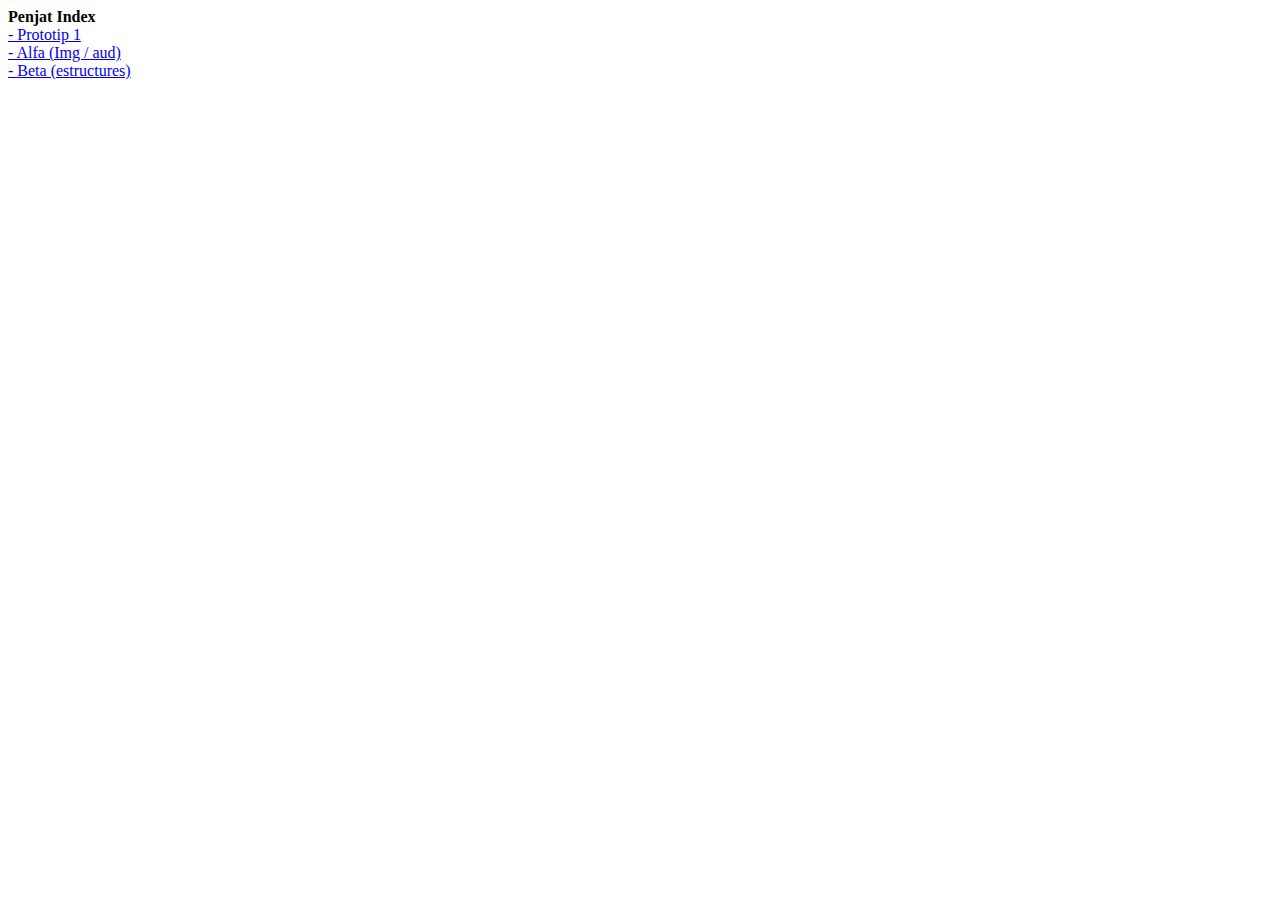
<file: index.html>
<!DOCTYPE html>
<!--
To change this license header, choose License Headers in Project Properties.
To change this template file, choose Tools | Templates
and open the template in the editor.
-->
<html>
    <head>
        <title>INDEX</title>
        <meta charset="UTF-8">
        <meta name="viewport" content="width=device-width, initial-scale=1.0">
    </head>
    <body>
        <b>Penjat Index</b>
        <br>
       <a href="Prototip1.html">- Prototip 1</a>
       <br/>
       <a href="Alpha.html">- Alfa (Img / aud)</a>
       <br/>
       <a href="Beta.html">- Beta (estructures)</a>
    </body>
</html>
</file>
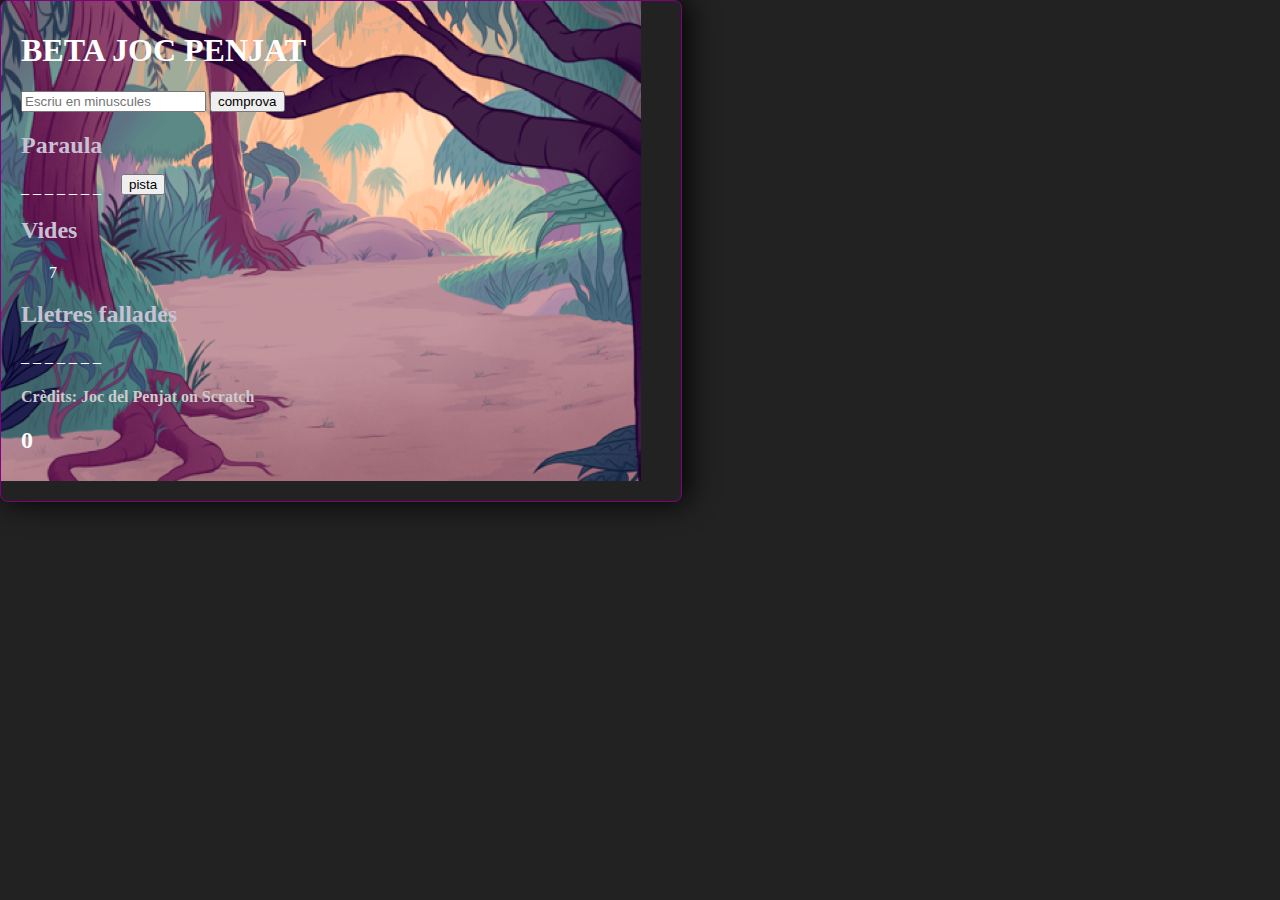
<file: Beta.html>
<!DOCTYPE html>
<!--
To change this license header, choose License Headers in Project Properties.
To change this template file, choose Tools | Templates
and open the template in the editor.
-->
        
  <html>
    <head>
        <title>Prototip Joc Penjat</title>
        <meta charset="UTF-8">
        <meta name="viewport" content="width=device-width, initial-scale=1.0">
        <link rel="stylesheet" href="Alpha.css">
        <script src="Beta.js"></script>
    
    </head>
    
<body onload="AmagaImg(); document.getElementById('mistery').play();" style="background-image: url('image/Jungle.png'); 
      background-size: 640px 480px; background-repeat: no-repeat">

            <h1 style="color: #FFFFFF">BETA JOC PENJAT</h1>
       
            <input type="text" placeholder="Escriu en minuscules" id="valor">

            <button onclick="comprova();" id="boto">comprova</button>
         
            <h2 style="color: #C7C1D4">Paraula</h2>
        
            <p id="lletres" style="color: #FFFFFF">_ _ _ _ _ _ _</p> 
        
            <h2 style="color: #C7C1D4">Vides</h2>
        
            <p id="vida" style="color: #FFFFFF">&nbsp;&nbsp;&nbsp;&nbsp;&nbsp;&nbsp;&nbsp;7</p>
        
            <h2 style="color: #C7C1D4">Lletres fallades</h2>
        
            <p id="dolentes" style="color: #FFFFFF">_ _ _ _ _ _ _</p>
            
            <h4 style="color: #CCCCCC">Crèdits: Joc del Penjat on Scratch</h4>
            
            <h2 id="counter">0</h2>
            
            <button onclick="PISTES();" id="pistes">pista</button>
            
            
   <div id="audios">
                
         <audio id="mistery"><source src="audio/mystery.mp3" type="audio/mpeg"></audio>
         <audio id="cheer"><source src="audio/cheer.mp3" type="audio/mpeg"></audio>
         <audio id="clock_ticking"><source src="audio/clock_ticking.mp3" type="audio/mpeg"></audio>
         <audio id="miau"><source src="audio/miau.mp3" type="audio/mpeg"></audio>
         <audio id="cat_fight"><source src="audio/cat-fight.mp3" type="audio/mpeg"></audio>
         <audio id="boom_cloud"> <source src="audio/boom_cloud.mp3" type="audio/mpeg"> </audio>
         <audio id="bell_tollx3"><source src="audio/bell_toll_x3.mp3" type="audio/mpeg"> </audio>
         <audio id="bell_toll"> <source src="audio/bell_toll.mp3" type="audio/mpeg"></audio>
                
    </div>
                       
    <div id="image"> 

         <img src="image/ahorcado_6.png" id="ahorcado_6" style="width:280px;heitht:270px;" title="Et queden 6 vides!"> 
         <img src="image/ahorcado_5.png" id="ahorcado_5" style="width:280px;heitht:270px;" title="Et queden 5 vides!"> 
         <img src="image/ahorcado_4.png" id="ahorcado_4" style="width:280px;heitht:270px;" title="Et queden 4 vides!"> 
         <img src="image/ahorcado_3.png" id="ahorcado_3" style="width:280px;heitht:270px;" title="Et queden 3 vides!"> 
         <img src="image/ahorcado_2.png" id="ahorcado_2" style="width:280px;heitht:270px;" title="Et queden 2 vides!"> 
         <img src="image/ahorcado_1.png" id="ahorcado_1" style="width:280px;heitht:270px;" title="Et queda 1 vida!"> 
         <img src="image/ahorcado_0.png" id="ahorcado_0" style="width:280px;heitht:270px;" title="En pau descansi">       
            
    </div>    
        </body>
</html>
</file>
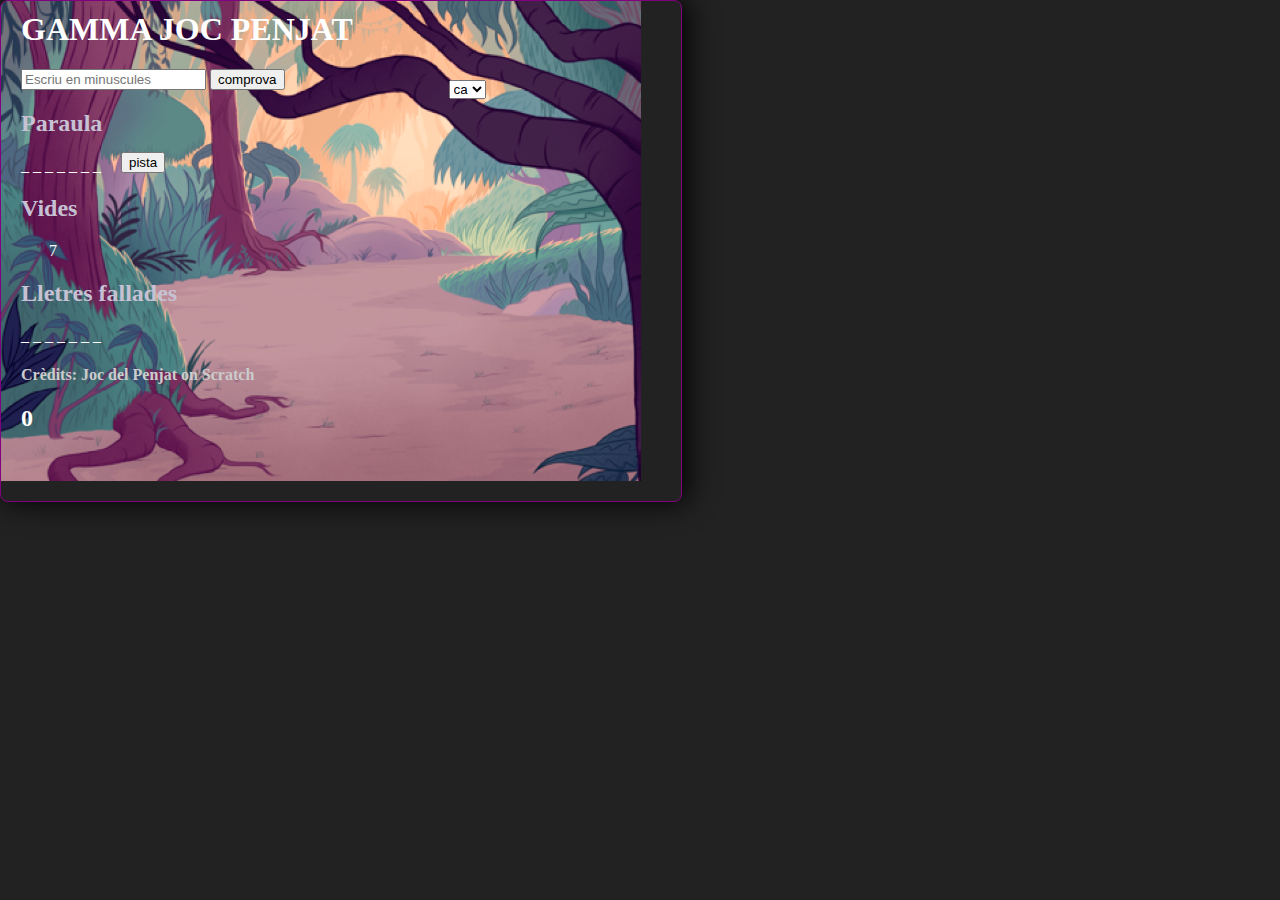
<file: Gamma.html>
<html>
    <head>
        <title>Prototip Joc Penjat</title>
        <meta charset="UTF-8">
        <meta name="viewport" content="width=device-width, initial-scale=1.0">
        <link rel="stylesheet" href="Alpha.css">
        <script src="Gamma.js"></script>
        <script src="js/alasql.js"></script>
        <script src='js/sql.js'></script>
    </head>
    
<body onload="AmagaImg(); document.getElementById('mistery').play();" style="background-image: url('image/Jungle.png'); 
      background-size: 640px 480px; background-repeat: no-repeat">

            <h1 style="color: #FFFFFF" id="versio">GAMMA JOC PENJAT</h1>
       
            <input type="text" placeholder="Escriu en minuscules" id="valor">            
           
            <button onclick="comprova();" id="comprovar">comprova</button>
            
            <select name="Idiomes" id="Idiomes" onchange="CanviarIdioma(this.value)" title="Select">
                <option value="ca">ca</option>
                <option value="es">es</option>
                <option value="fr">fr</option>
                <option value="en">en</option>
                <option value="de">de</option>
                <option value="it">it</option>
            </select>
         
            <h2 style="color: #C7C1D4" id="text1">Paraula</h2>
        
            <p id="lletres" style="color: #FFFFFF">_ _ _ _ _ _ _</p> 
        
            <h2 style="color: #C7C1D4" id="text2">Vides</h2>
        
            <p id="vida" style="color: #FFFFFF">&nbsp;&nbsp;&nbsp;&nbsp;&nbsp;&nbsp;&nbsp;7</p>
        
            <h2 style="color: #C7C1D4" id="text3">Lletres fallades</h2>
        
            <p id="dolentes" style="color: #FFFFFF">_ _ _ _ _ _ _</p>
            
            <h4 style="color: #CCCCCC" id="credits">Crèdits: Joc del Penjat on Scratch</h4>
            
            <h2 id="counter">0</h2>
            
            <button onclick="PISTES();" id="pistes">pista</button>
            
            
   <div id="audios">
                
         <audio id="mistery"><source src="audio/mystery.mp3" type="audio/mpeg"></audio>
         <audio id="cheer"><source src="audio/cheer.mp3" type="audio/mpeg"></audio>
         <audio id="clock_ticking"><source src="audio/clock_ticking.mp3" type="audio/mpeg"></audio>
         <audio id="miau"><source src="audio/miau.mp3" type="audio/mpeg"></audio>
         <audio id="cat_fight"><source src="audio/cat-fight.mp3" type="audio/mpeg"></audio>
         <audio id="boom_cloud"> <source src="audio/boom_cloud.mp3" type="audio/mpeg"> </audio>
         <audio id="bell_tollx3"><source src="audio/bell_toll_x3.mp3" type="audio/mpeg"> </audio>
         <audio id="bell_toll"> <source src="audio/bell_toll.mp3" type="audio/mpeg"></audio>
                
    </div>
                       
    <div id="image"> 

         <img src="image/ahorcado_6.png" id="ahorcado_6" style="width:280px;heitht:270px;" title="Et queden 6 vides!"> 
         <img src="image/ahorcado_5.png" id="ahorcado_5" style="width:280px;heitht:270px;" title="Et queden 5 vides!"> 
         <img src="image/ahorcado_4.png" id="ahorcado_4" style="width:280px;heitht:270px;" title="Et queden 4 vides!"> 
         <img src="image/ahorcado_3.png" id="ahorcado_3" style="width:280px;heitht:270px;" title="Et queden 3 vides!"> 
         <img src="image/ahorcado_2.png" id="ahorcado_2" style="width:280px;heitht:270px;" title="Et queden 2 vides!"> 
         <img src="image/ahorcado_1.png" id="ahorcado_1" style="width:280px;heitht:270px;" title="Et queda 1 vida!"> 
         <img src="image/ahorcado_0.png" id="ahorcado_0" style="width:280px;heitht:270px;" title="En pau descansi">       
            
    </div>   
            
        </body>
</html>
</file>
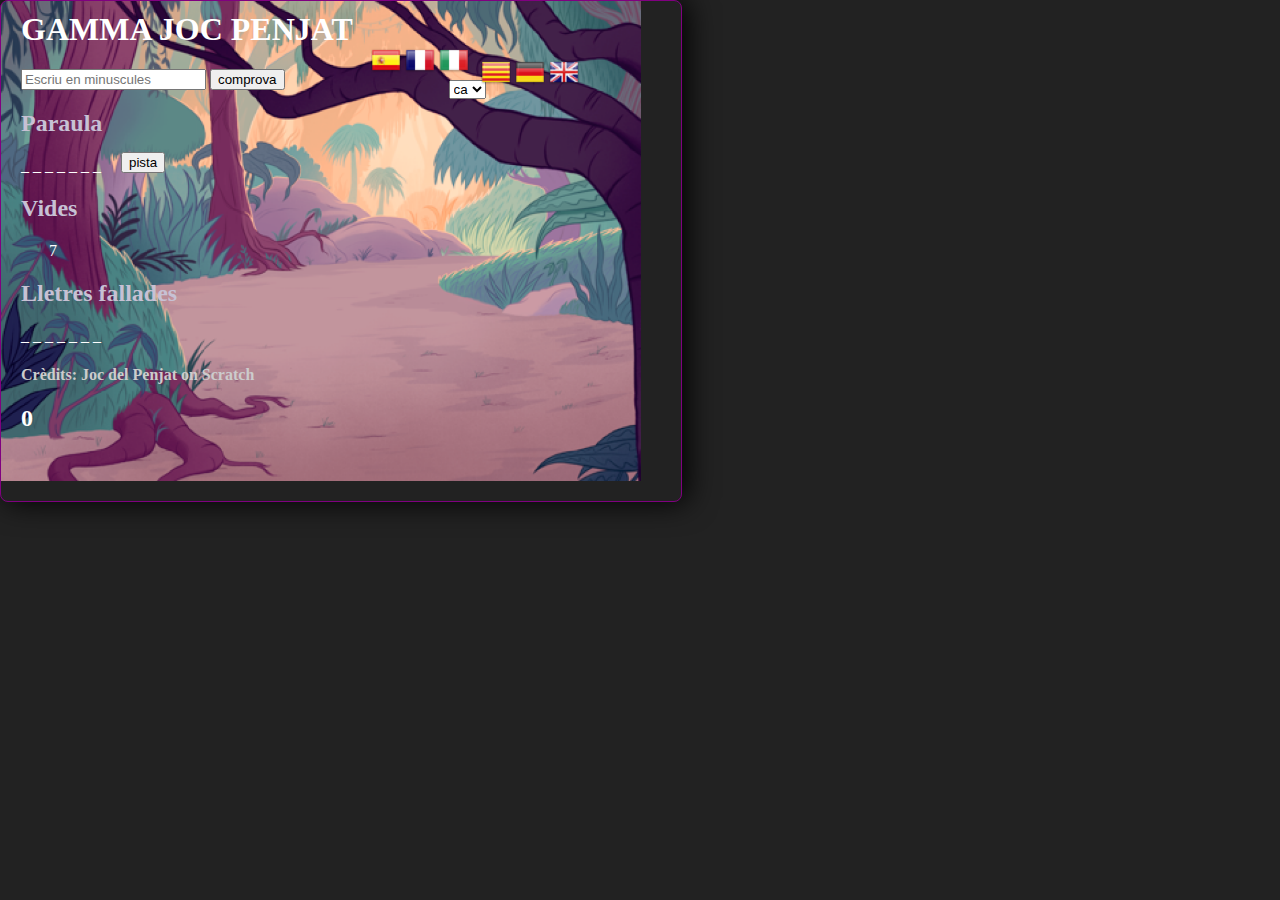
<file: Gamma_1.html>
<html>
    <head>
        <title>Prototip Joc Penjat</title>
        <meta charset="UTF-8">
        <meta name="viewport" content="width=device-width, initial-scale=1.0">
        <link rel="stylesheet" href="Alpha.css">
        <script src="Gamma_1.js"></script>
        <script src="js/alasql.js"></script>
        <script src='js/sql.js'></script>
    </head>
    
<body onload="AmagaImg(); document.getElementById('mistery').play();" style="background-image: url('image/Jungle.png'); 
      background-size: 640px 480px; background-repeat: no-repeat">

            <h1 style="color: #FFFFFF" id="versio">GAMMA JOC PENJAT</h1>
       
            <input type="text" placeholder="Escriu en minuscules" id="valor">            
           
            <button onclick="comprova();" id="comprovar">comprova</button>
            
            <select name="Idiomes" id="Idiomes" onchange="CanviarIdioma(this.value)" title="Select">
                <option value="ca">ca</option>
                <option value="es">es</option>
                <option value="fr">fr</option>
                <option value="en">en</option>
                <option value="de">de</option>
                <option value="it">it</option>
            </select>
         
            <h2 style="color: #C7C1D4" id="text1">Paraula</h2>
        
            <p id="lletres" style="color: #FFFFFF">_ _ _ _ _ _ _</p> 
        
            <h2 style="color: #C7C1D4" id="text2">Vides</h2>
        
            <p id="vida" style="color: #FFFFFF">&nbsp;&nbsp;&nbsp;&nbsp;&nbsp;&nbsp;&nbsp;7</p>
        
            <h2 style="color: #C7C1D4" id="text3">Lletres fallades</h2>
        
            <p id="dolentes" style="color: #FFFFFF">_ _ _ _ _ _ _</p>
            
            <h4 style="color: #CCCCCC" id="credits">Crèdits: Joc del Penjat on Scratch</h4>
            
            <h2 id="counter">0</h2>
            
            <button onclick="PISTES();" id="pistes">pista</button>
            
            
   <div id="audios">
                
         <audio id="mistery"><source src="audio/mystery.mp3" type="audio/mpeg"></audio>
         <audio id="cheer"><source src="audio/cheer.mp3" type="audio/mpeg"></audio>
         <audio id="clock_ticking"><source src="audio/clock_ticking.mp3" type="audio/mpeg"></audio>
         <audio id="miau"><source src="audio/miau.mp3" type="audio/mpeg"></audio>
         <audio id="cat_fight"><source src="audio/cat-fight.mp3" type="audio/mpeg"></audio>
         <audio id="boom_cloud"> <source src="audio/boom_cloud.mp3" type="audio/mpeg"> </audio>
         <audio id="bell_tollx3"><source src="audio/bell_toll_x3.mp3" type="audio/mpeg"> </audio>
         <audio id="bell_toll"> <source src="audio/bell_toll.mp3" type="audio/mpeg"></audio>
                
    </div>
                       
    <div id="image"> 

         <img src="image/ahorcado_6.png" id="ahorcado_6" style="width:280px;heitht:270px;" title="Et queden 6 vides!"> 
         <img src="image/ahorcado_5.png" id="ahorcado_5" style="width:280px;heitht:270px;" title="Et queden 5 vides!"> 
         <img src="image/ahorcado_4.png" id="ahorcado_4" style="width:280px;heitht:270px;" title="Et queden 4 vides!"> 
         <img src="image/ahorcado_3.png" id="ahorcado_3" style="width:280px;heitht:270px;" title="Et queden 3 vides!"> 
         <img src="image/ahorcado_2.png" id="ahorcado_2" style="width:280px;heitht:270px;" title="Et queden 2 vides!"> 
         <img src="image/ahorcado_1.png" id="ahorcado_1" style="width:280px;heitht:270px;" title="Et queda 1 vida!"> 
         <img src="image/ahorcado_0.png" id="ahorcado_0" style="width:280px;heitht:270px;" title="En pau descansi">       
         
    </div>   
            
    <div id="Idiom">
                
        <img src="image/es.png" id="esp" style="width:30px;heitht:40px;">        
        <img src="image/fr.png" id="esp" style="width:30px;heitht:40px;">
        <img src="image/it.png" id="esp" style="width:30px;heitht:40px;">

    </div>
           
    <div id="Idiom2">

        <img src="image/ca.png" id="esp" style="width:30px;heitht:40px;">
        <img src="image/de.png" id="esp" style="width:30px;heitht:40px;">
        <img src="image/gb.png" id="esp" style="width:30px;heitht:40px;">
    </div>
        </body>
</html>
</file>
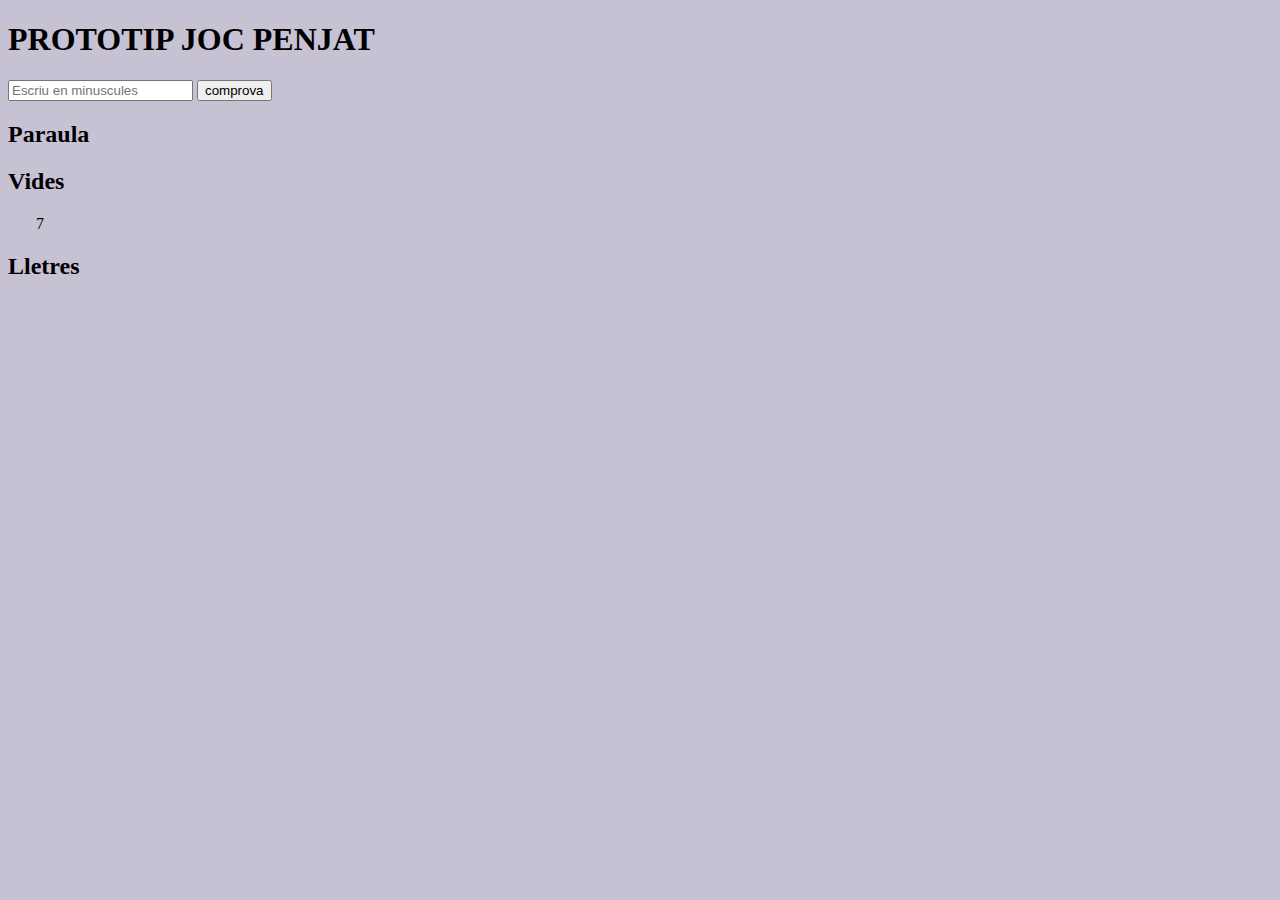
<file: Prototip1.html>
<!DOCTYPE html>
<!--
To change this license header, choose License Headers in Project Properties.
To change this template file, choose Tools | Templates
and open the template in the editor.
-->
<html>
    <head>
        <title>Prototip Joc Penjat</title>
        <meta charset="UTF-8">
        <meta name="viewport" content="width=device-width, initial-scale=1.0">
    <script>
        var vides = 7;
        var correctes = "";
        function comprova() {
            
            lletra = document.getElementById("valor").value
    
        //Convertir majusc. en minusc. (lletra = lletra.toLowerCase();)
            lletra = lletra.toLowerCase();
            
            switch (lletra) {
                
            case "á":
            case "à":
                lletra = "a";
                break;
            case "è":
            case "é":
                lletra = "e";
                break;
            case "í":
            case "ì":
                lletra = "i";
                break;
            case "ú":
            case "ù":
            case "ü":
                lletra = "u";
                break;
            }
            
        if ((lletra >= "a") && (lletra <= "m") || (lletra == "ç"))
        {      
            alert("Has encertat!"); 
                
            lletres = document.getElementById("lletres").innerHTML;
            
            if (lletres == ""){
                lletres = lletres + document.getElementById("valor").value;    
            }
            else{
                lletres = lletres + ", " + document.getElementById("valor").value;
            }
            document.getElementById("lletres").innerHTML = lletres;

        } 
       
        
        else{
            
            dolentes = document.getElementById("dolentes").innerHTML;
             
            alert("Has fallat!");
            vides = vides - 1;

            if (dolentes == ""){
                dolentes = dolentes + document.getElementById("valor").value;    
            }
            else{
                dolentes = dolentes + ", " + document.getElementById("valor").value;
            }
            document.getElementById("dolentes").innerHTML = dolentes;

            document.getElementById("vida").innerHTML = "&nbsp;&nbsp;&nbsp;&nbsp;&nbsp;&nbsp;&nbsp;" + vides;
        }
    }    
    </script>
    </head>
        <body>
         <body style="background-color:#C7C1D4">
             
        <b><h1>PROTOTIP JOC PENJAT</h1></b>
        
        <input type="text" placeholder="Escriu en minuscules" id="valor">
         <button onclick="comprova();">comprova</button>
         
        <h2>Paraula</h2>
        
        <p id="lletres"></p>
        
        <h2>Vides</h2>
        
        <p id="vida">&nbsp;&nbsp;&nbsp;&nbsp;&nbsp;&nbsp;&nbsp;7</p>
        
        <h2>Lletres</h2>
        
        <p id="dolentes"></p>
        
        </body>
</html>
</file>
<file: Alpha.css>
/*
To change this license header, choose License Headers in Project Properties.
To change this template file, choose Tools | Templates
and open the template in the editor.
*/
/* 
    Created on : 16-feb-2024, 9:15:33
    Author     : tecno1
*/
html{
    background: #222;
    margin: 0;
    width: 640px;
    height: 480px;
}


body{
    background: linear-gradient(#aaa 0, #ddd 10px, #fff 55px);
    border: 1px solid purple;
    padding: 10px 20px;
    box-shadow: 5px 0px 30px #000;
    border-radius: 8px;
    margin: 0;
    width: 640px;
    height: 480px;
}


h2{
    color: white;
}

#Idiomes { position:relative; top:10px; left:160px; }
imatgeidioma { position:relative; top:-400px; left:420px; }
#Idioma { position:relative; top:-386px; left:318px; }
#Sons { position:relative; top:-380px; left:558px; }
#pistes { position:relative; top:-300px; left:100px; }
#Segons { position:relative; top:-285px; left:130px; }
#Punts { position:relative; top:-200px; left:90px; }
#Guia { position:relative; top:-305px; left:260px; }
#Caminar { position:relative; top:-440px; left:430px; }
#Rotar { position:relative; top:-400px; left:430px; }
#Teclat { position:relative; top:-360px; left:293px; }
#Audios { position:relative; top:-480px; left:0px; }
#image { position:relative; top:-350px; left:300px; }
#Idiom { position:relative; top:-428px; left:350px; }
#Idiom2 { position:relative; top:-450px; left:460px; }
</file>
